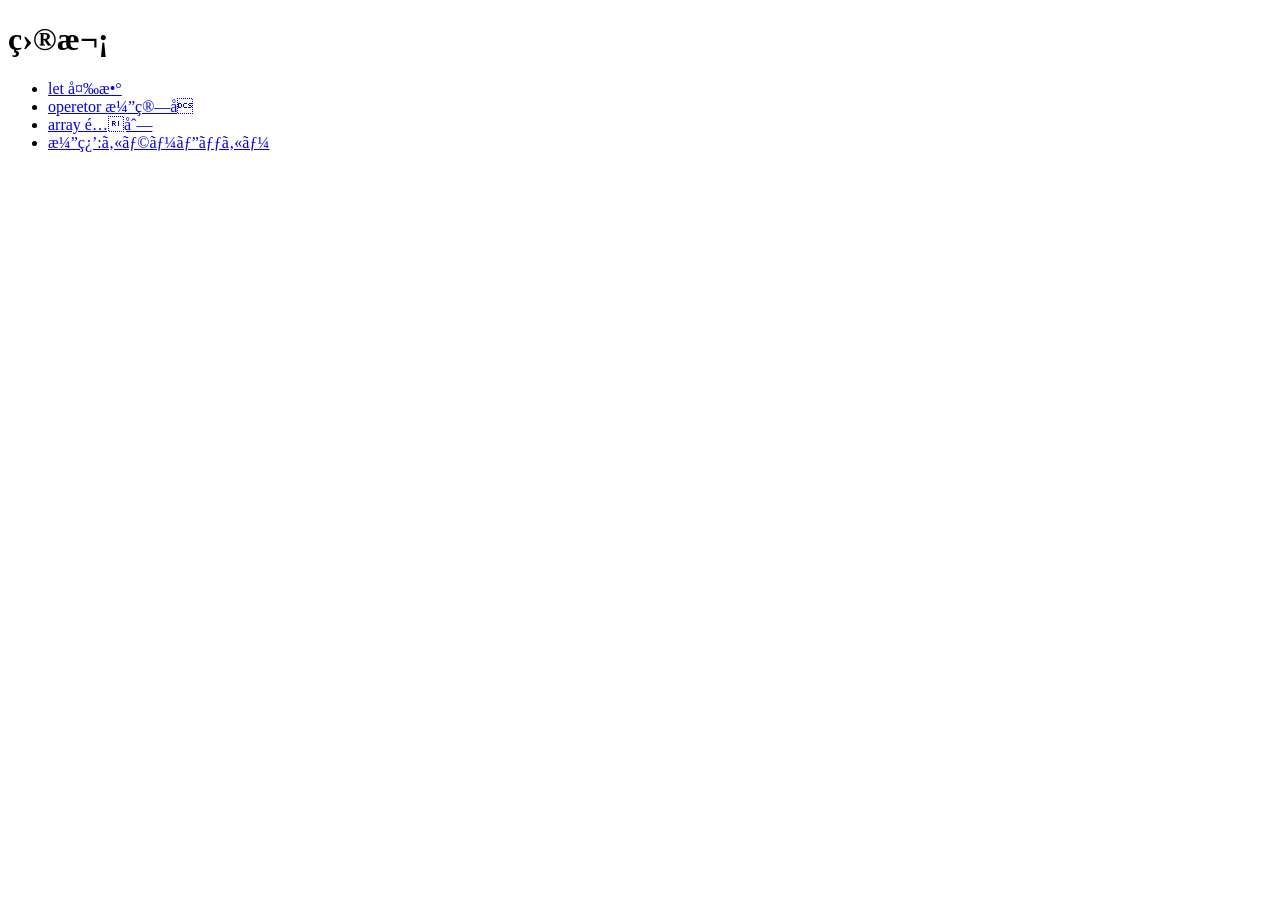
<file: index.html>
<!DOCTYPE html>
<html lang="ja">
<head>
    <meta charset="utf=8">
    <title>20260424-wa</title>
</head>
<body>
    <h1>目次</h1>
    <ul>
        <li><a href="js-let/index.html">let 変数</a></li>
        <li><a href="js-op/index.html">operetor 演算子</a></li>
        <li><a href="js-array/index.html">array 配列</a></li>
        <li><a href="color-picker/index.html">演習:カラーピッカー</a></li>
    </ul>
</body>
</html>
</file>
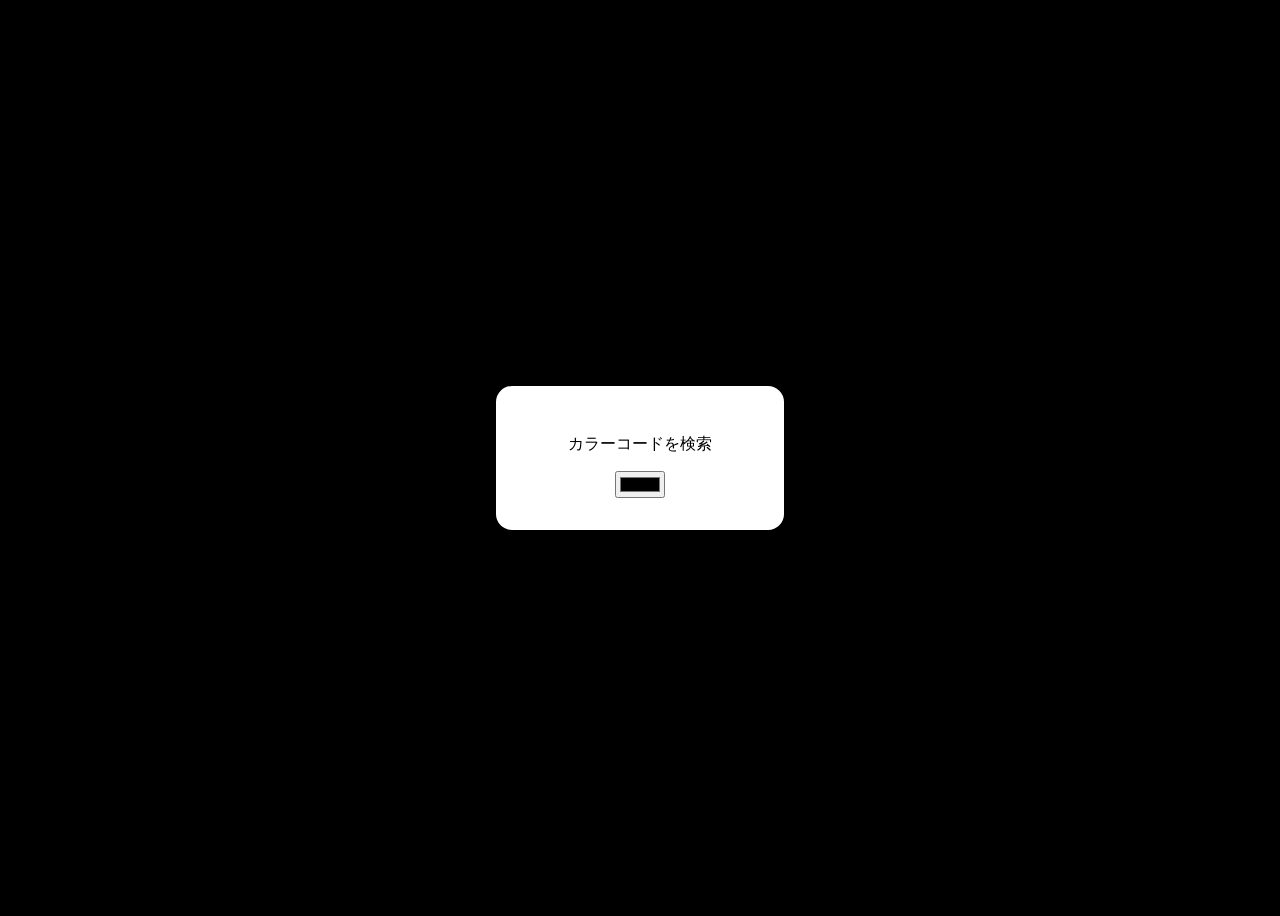
<file: color-picker/index.html>
<!DOCTYPE html>
<html lang="ja">
<head>
  <meta charset="UTF-8">
  <title>演習：カラーピッカー</title>
  <link rel="stylesheet" href="style.css">
</head>
<body>
  <div>
    <p id="colorText">カラーコードを検索</p>
    <input type="color" id="colorPicker">
  </div>

  <script src="script.js"></script>
</body>
</html>
</file>
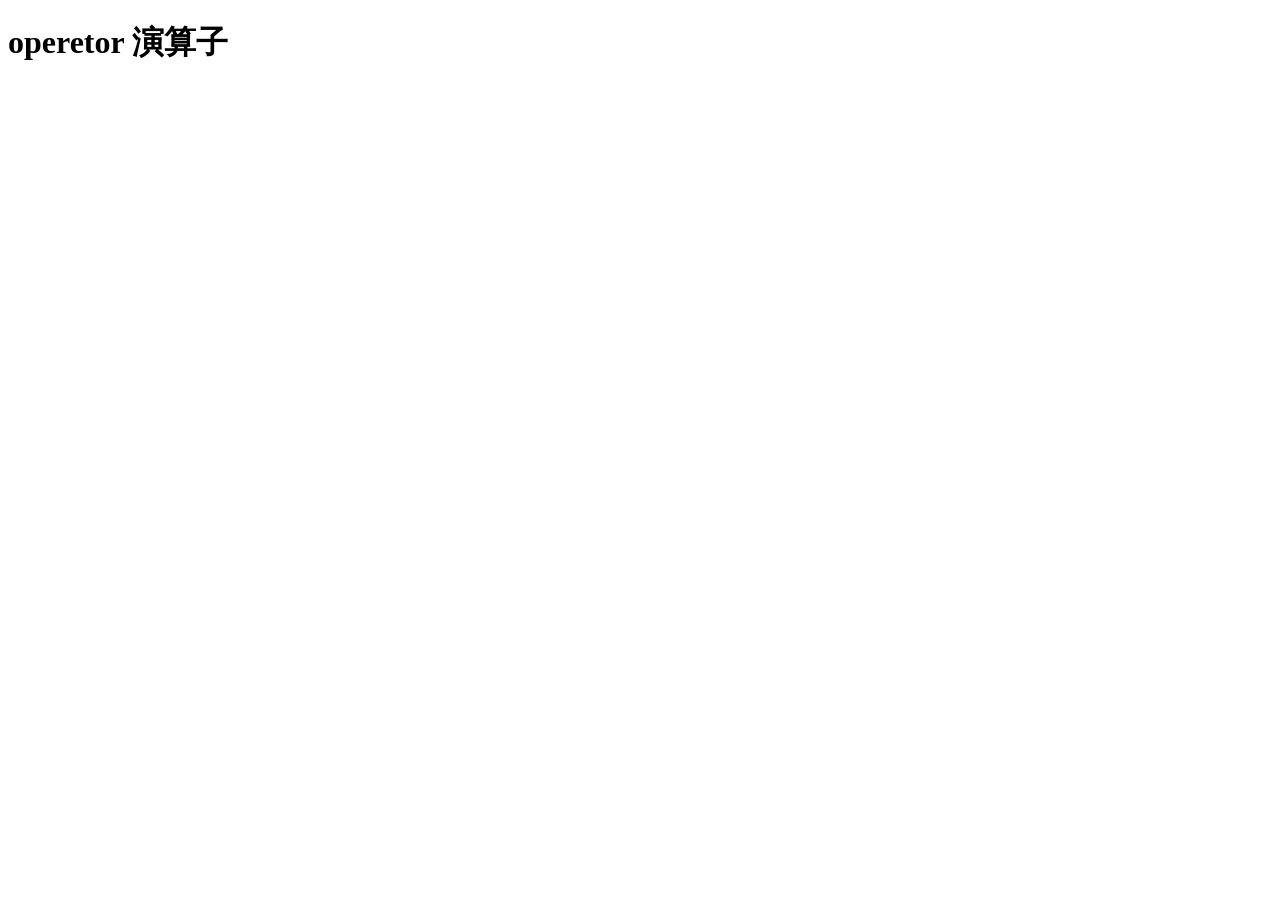
<file: js-op/index.html>
<!DOCTYPE html>
<html lang="ja">
    <head>
        <meta charset="utf-8">
        <title>operetor 演算子</title>
    </head>
    <body>
        <h1>operetor 演算子</h1>

        <script src="script.js"></script>
    </body>
</html>
</file>
<file: color-picker/style.css>
@charset "utf-8";

body{
    text-align: center;
    font-family: sans-serif;
    display: grid;
    place-items: center;
    height: 100vh;
    background: #000;
}

div{
    background: #fff;
    padding: 2rem;
    border-radius: 1rem;
    width: 14rem;
    box-shadow: 0 0 1rem rgba(0, 0, 0, 5.);
}
</file>
